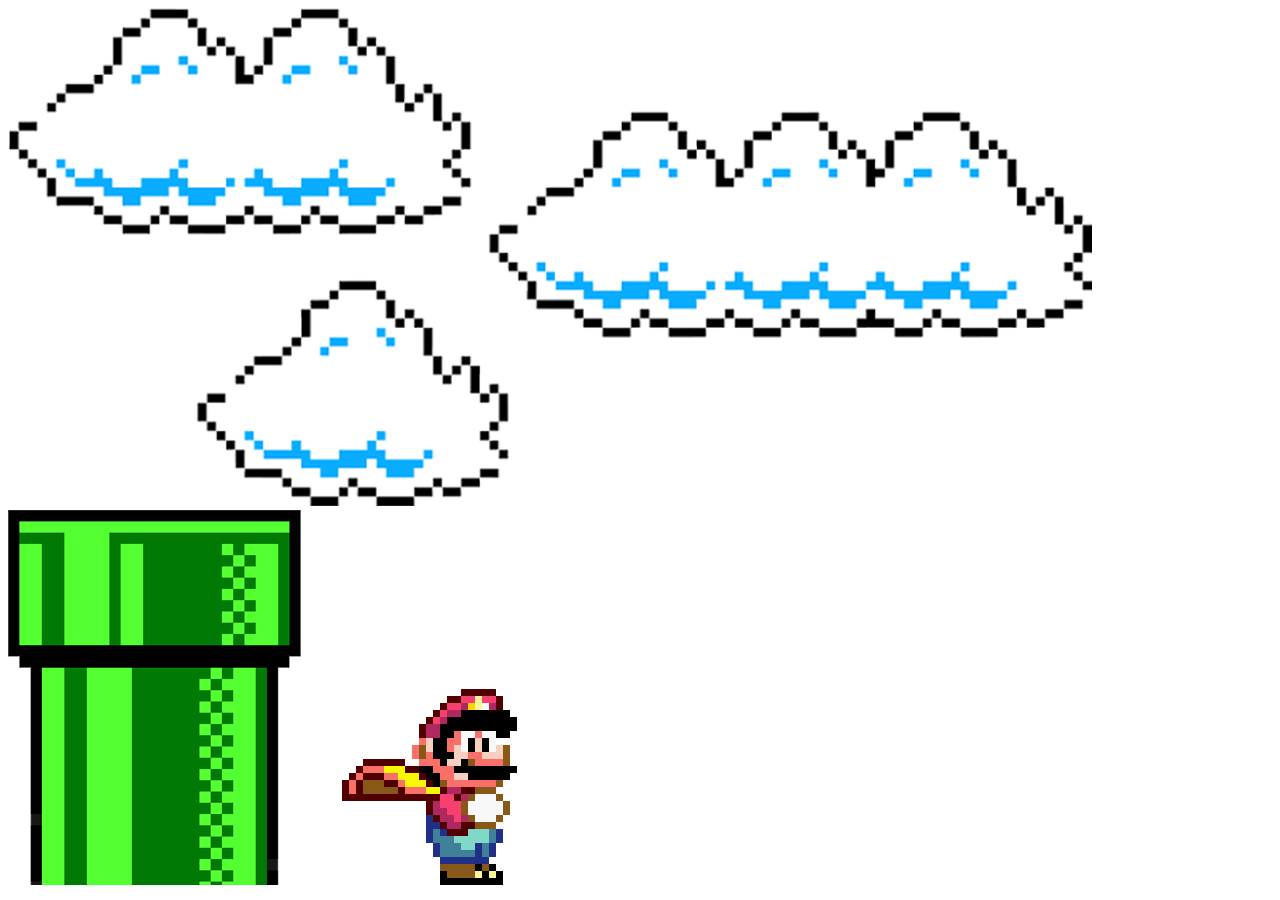
<file: index.html>
<!DOCTYPE html>
<html>

<head>
    <link rel="icon" href="img/game-over.png">
    <meta charset="utf-8">
    <meta name="viewport" content="width=device-width, initial-scale=1">
    <link rel="stylesheet" href="https://github.com/jetsdevs/marioPageOff/blob/main/css/style.css">
    <title>Joguinho</title>
</head>

<body>

    <div class="game-board">
        <img src="img/clouds.png" class="clouds">
        <img src="img/pipe.png" class="pipe">
        <img src="img/mario.gif" class="mario">
    </div>


</body>
<script src="https://github.com/jetsdevs/marioPageOff/blob/main/js/script.js" defrer></script>
</html>
</file>
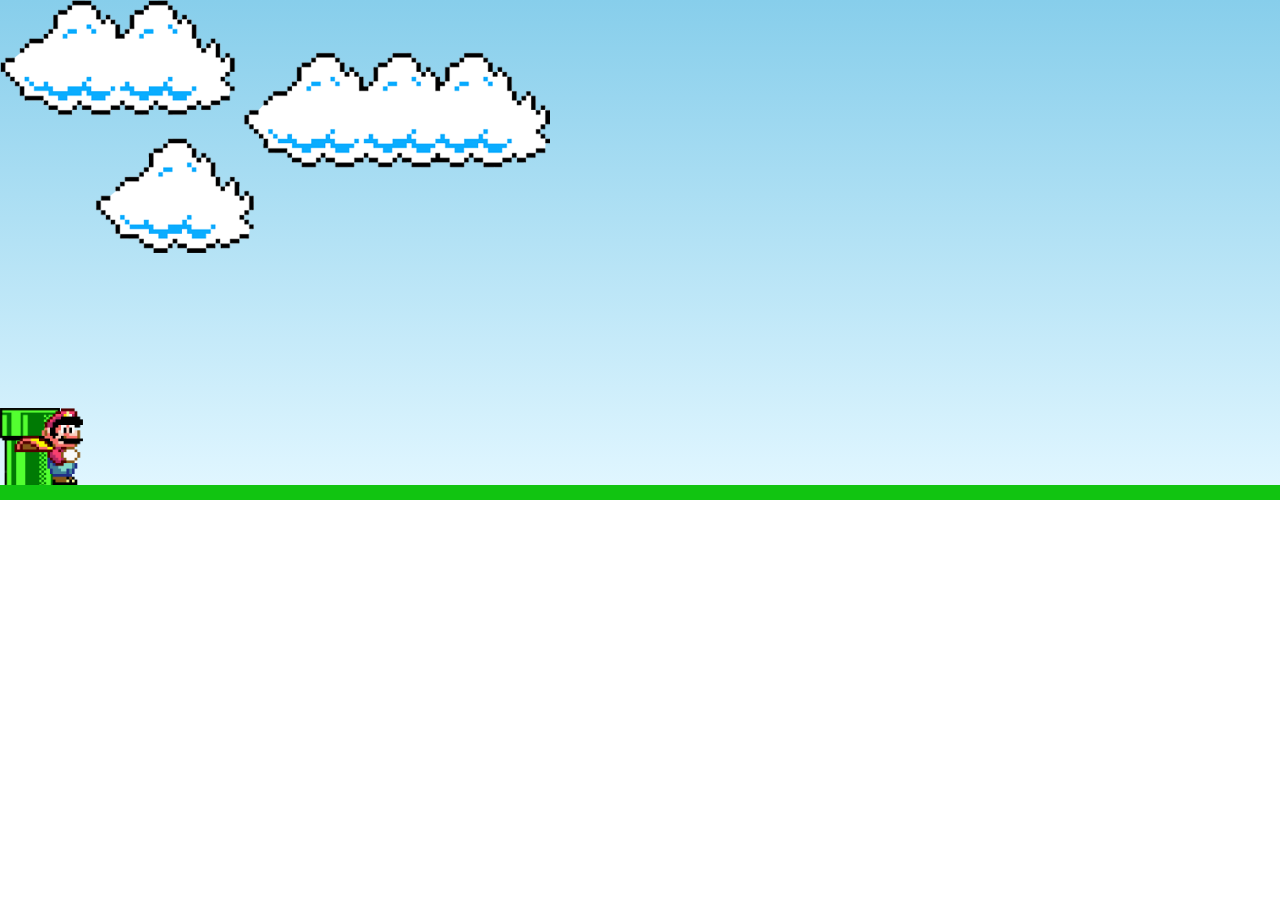
<file: teste.html>
<!DOCTYPE html>
<html>

<head>
    <link rel="icon" href="img/game-over.png">
    <meta charset="utf-8">
    <meta name="viewport" content="width=device-width, initial-scale=1">
    <link rel="stylesheet" href="./css/style.css">
    <script src="js/script.js" defer></script>
    <title>Joguinho</title>
</head>

<body>

    <div class="game-board">
        <img src="img/clouds.png" class="clouds">
        <img src="img/pipe.png" class="pipe">
        <img src="img/mario.gif" class="mario">
    </div>


</body>

</html>
</file>
<file: css/style.css>
* {
    margin: 0;
    padding: 0;
    box-sizing: border-box;
}

.game-board {
    width: 100%;
    height: 500px;
    border-bottom: 15px solid rgb(17, 196, 17);
    margin: 0 auto;
    position: relative;
    overflow: hidden;
    background: linear-gradient(#87CEEb, #E0F6ff)
}

.pipe {
    position: absolute;
    bottom: 0;
    width: 60px;
    animation: pipe-animation 1.9s infinite linear;
}

.jump {
    animation: jump 500ms;
}

.mario {
    position: absolute;
    bottom: 0;
    width: 100px;
}

.clouds {
    position: absolute;
    width: 550px;
    animation: clouds-animation 20s infinite linear;
}

@keyframes pipe-animation {
    from {
        right: -80%;
    }

    to {
        right: 100%;
    }
}

@keyframes jump {
    0% {
        bottom: 0;
    }

    40% {
        bottom: 120px
    }

    50% {
        bottom: 120px;
    }

    60% {
        bottom: 120px;
    }

    100% {
        bottom: 0;
    }

}

@keyframes clouds-animation {
    from {
        right: -550px;
    }

    to {
        right: 100%;
    }
}
</file>
